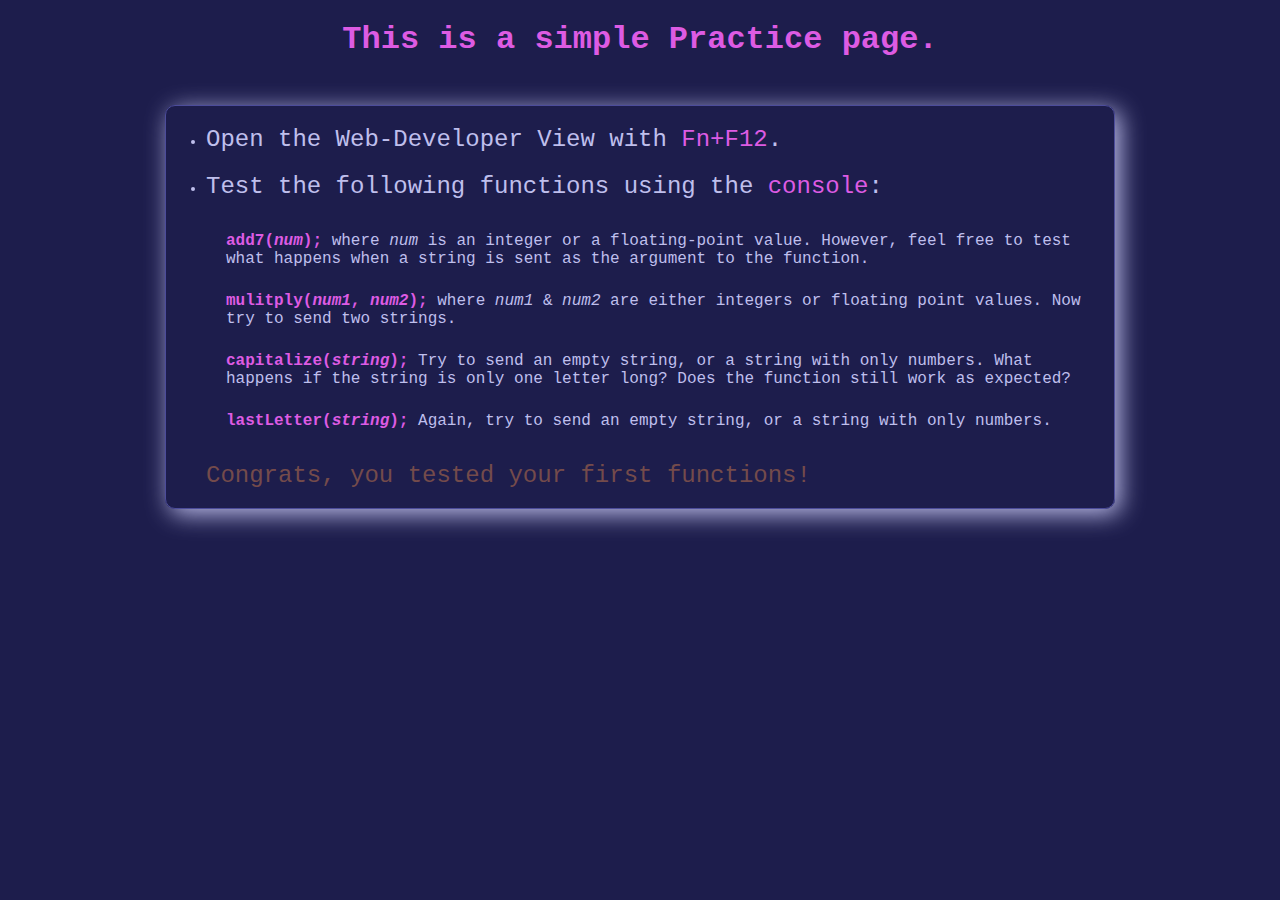
<file: 03-functions/index.html>
<!DOCTYPE html>
<html lang="en">
    <head>
        <meta charset="UTF-8">
        <title>Function Practice</title>
        <link rel="stylesheet" href="styles.css">
        <script src="javaScript.js"></script>
    </head>
    <body>
        <h1>This is a simple Practice page.</h1>
        <div class="instructions">
            <ul>
                <li><h2>Open the Web-Developer View with <strong>Fn+F12</strong>.</h2></li>
                <li><h2>Test the following functions using the <strong>console</strong>:</h2></li>
                <ul>
                    <li><strong>add7(<em>num</em>);</strong>  
                        where <em>num</em> is an integer or a floating-point value. 
                        However, feel free to test what happens when a string is 
                        sent as the argument to the function.</li>
                    <li><strong>mulitply(<em>num1</em>, <em>num2</em>);</strong> 
                        where <em>num1 </em>& <em>num2</em> are either integers 
                        or floating point values. Now try to send two strings.</li>
                    <li><strong>capitalize(<em>string</em>);</strong>  Try to send an empty string, 
                        or a string with only numbers. What happens if the string is only one letter long?
                        Does the function still work as expected?</li>
                    <li><strong>lastLetter(<em>string</em>);</strong>  Again, try to send an empty string, 
                        or a string with only numbers.</li>
                </ul>
                <li class="finalLine"><h2>Congrats, you tested your first functions!</h2></li>
            </ul>

        </div>
    </body>
</html>
</file>
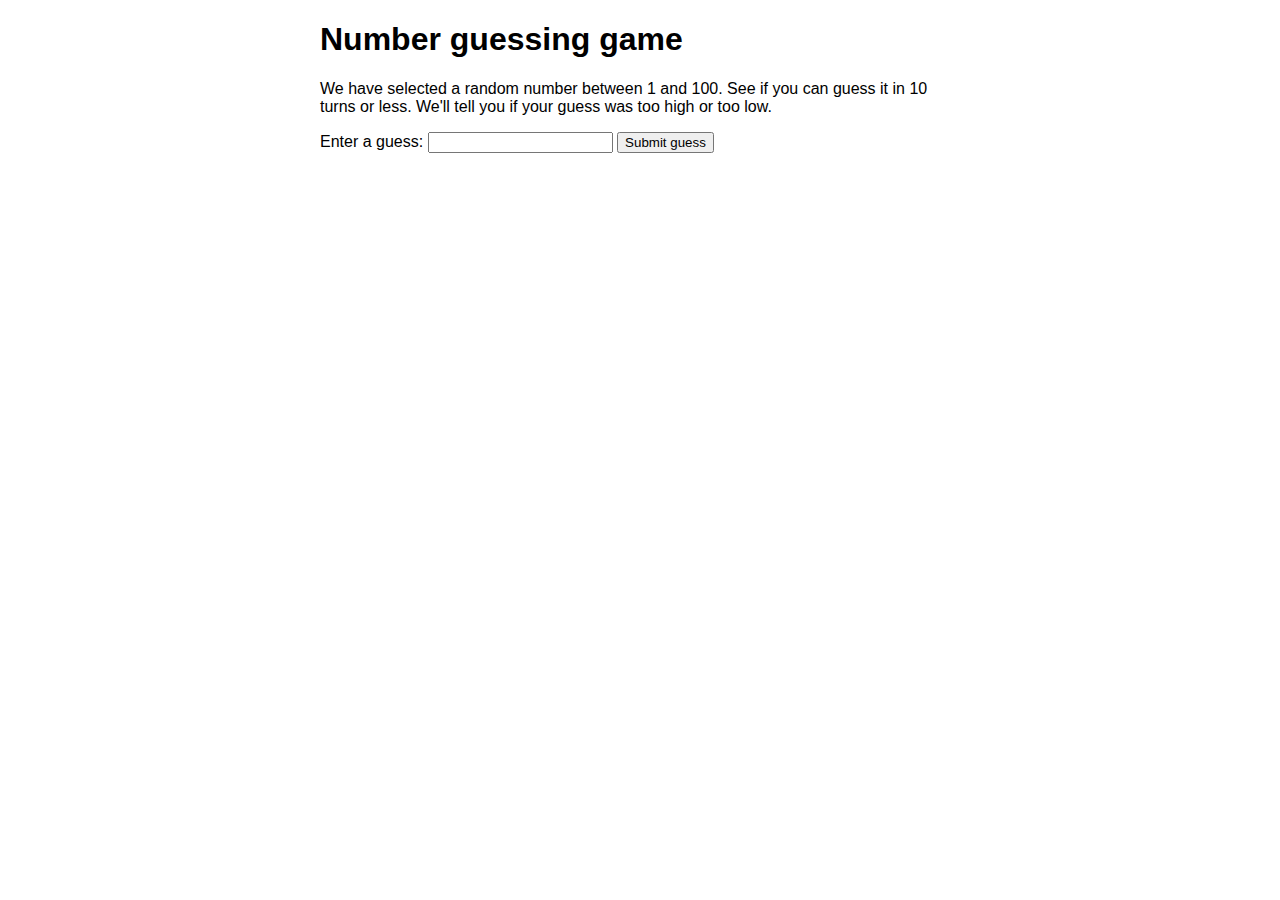
<file: 04-troubleshooting/index.html>
<!DOCTYPE html>
<html lang="en-US">
  <head>
    <meta charset="utf-8">

    <title>Number guessing game</title>

    <style>
      html {
        font-family: sans-serif;
      }
      body {
        width: 50%;
        max-width: 800px;
        min-width: 480px;
        margin: 0 auto;
      }
      .lastResult {
        color: white;
        padding: 3px;
      }
    </style>
  </head>

  <body>
      <h1>Number guessing game</h1>

      <p>We have selected a random number between 1 and 100. See if you can guess it in 10 turns or less. We'll tell you if your guess was too high or too low.</p>

<div class="form">
  <label for="guessField">Enter a guess: </label>
  <input type="text" id="guessField" class="guessField">
  <input type="submit" value="Submit guess" class="guessSubmit">
</div>

<div class="resultParas">
  <p class="guesses"></p>
  <p class="lastResult"></p>
  <p class="lowOrHi"></p>
</div>

</body>

<script>
  let randomNumber = Math.floor(Math.random() * 100) + 1;

  const guesses = document.querySelector('.guesses');
  const lastResult = document.querySelector('.lastResult');
  const lowOrHi = document.querySelector('.lowOrHi');
  const guessSubmit = document.querySelector('.guessSubmit');
  const guessField = document.querySelector('.guessField');

  let guessCount = 1;
  let resetButton;

  function checkGuess() {

    const userGuess = Number(guessField.value);
    if(guessCount === 1) {
      guesses.textContent = 'Previous guesses: ';
    }
    guesses.textContent += userGuess + ' ';

    if(userGuess === randomNumber) {
      lastResult.textContent = 'Congratulations! You got it right!';
      lastResult.style.backgroundColor = 'green';
      lowOrHi.textContent = '';
      setGameOver();
    } else if(guessCount === 10) {
      lastResult.textContent = '!!!GAME OVER!!!';
      setGameOver();
    } else {
      lastResult.textContent = 'Wrong!';
      lastResult.style.backgroundColor = 'red';
      if(userGuess < randomNumber) {
        lowOrHi.textContent = 'Last guess was too low!';
      } else if(userGuess > randomNumber) {
        lowOrHi.textContent = 'Last guess was too high!';
      }
    }

    guessCount++;
    guessField.value = '';
    guessField.focus();
  }
  guessSubmit.addEventListener('click', checkGuess);

  function setGameOver() {
	  guessField.disabled = true;
	  guessSubmit.disabled = true;
	  resetButton = document.createElement('button');
	  resetButton.textContent = 'Start new game';
	  document.body.appendChild(resetButton);
	  resetButton.addEventListener('click', resetGame);
  }

  function resetGame() {
	  guessCount = 1;

    const resetParas = document.querySelectorAll('.resultParas p');
    for (const resetPara of resetParas) {
      resetPara.textContent = '';
    }
	  resetButton.parentNode.removeChild(resetButton);

	  guessField.disabled = false;
	  guessSubmit.disabled = false;
	  guessField.value = '';
	  guessField.focus();

	  lastResult.style.backgroundColor = 'white';

	  randomNumber = Math.floor((Math.random() * 100) + 1);
  }
</script>
</html>
</file>
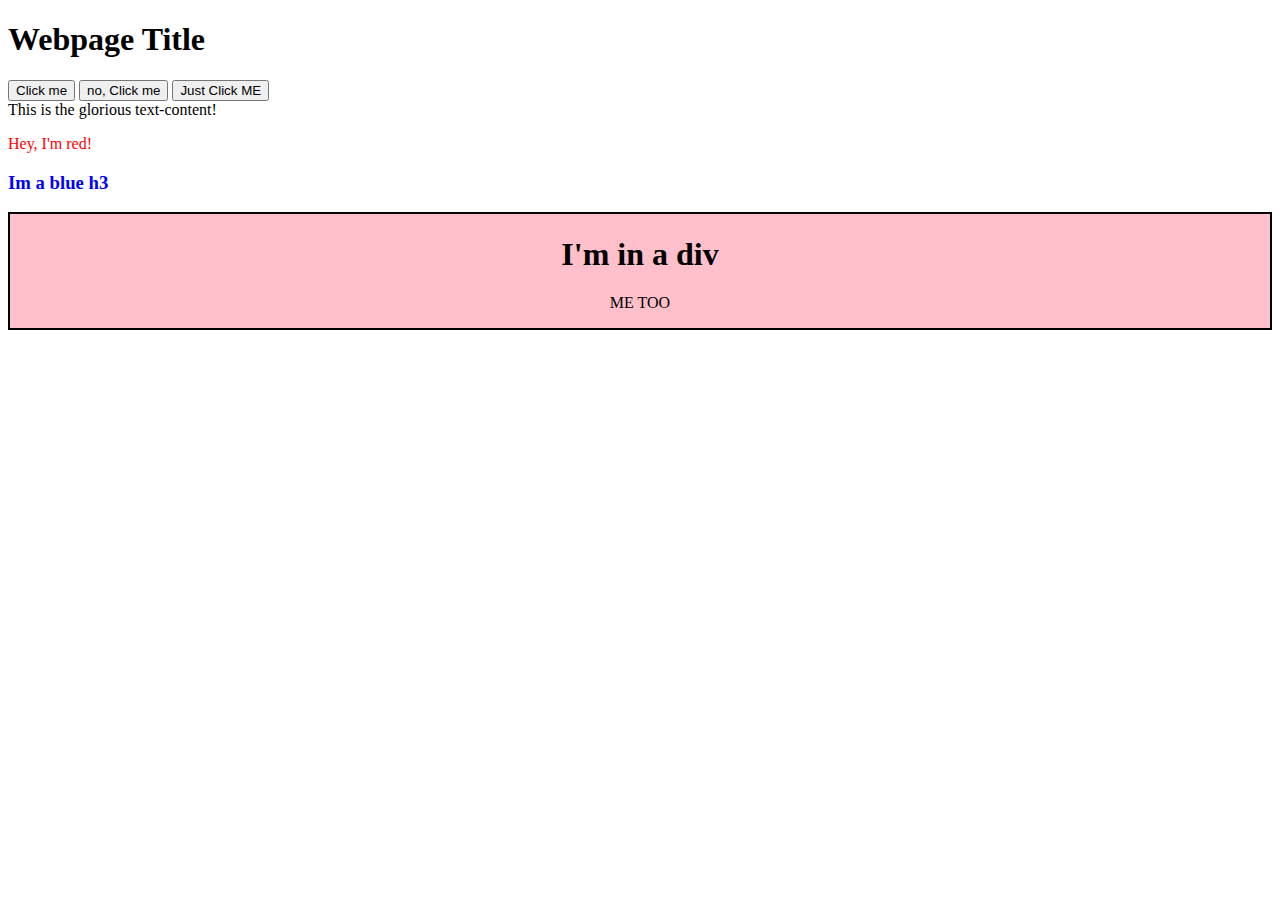
<file: 05-dom-manipulation/index.html>
<!DOCTYPE html>
<html lang="en">
    <head>
        <meta charset="UTF-8">
        <title>Dom Manipulation</title>
        <script src="javascript.js" defer></script>
    </head>
    <body>
        <h1>Webpage Title</h1>
        <div id="container">
            <button id="btn0">Click me</button>
            <button id="btn1">no, Click me</button>
            <button id="btn2">Just Click ME</button>
        </div>
    </body>
</html>
</file>
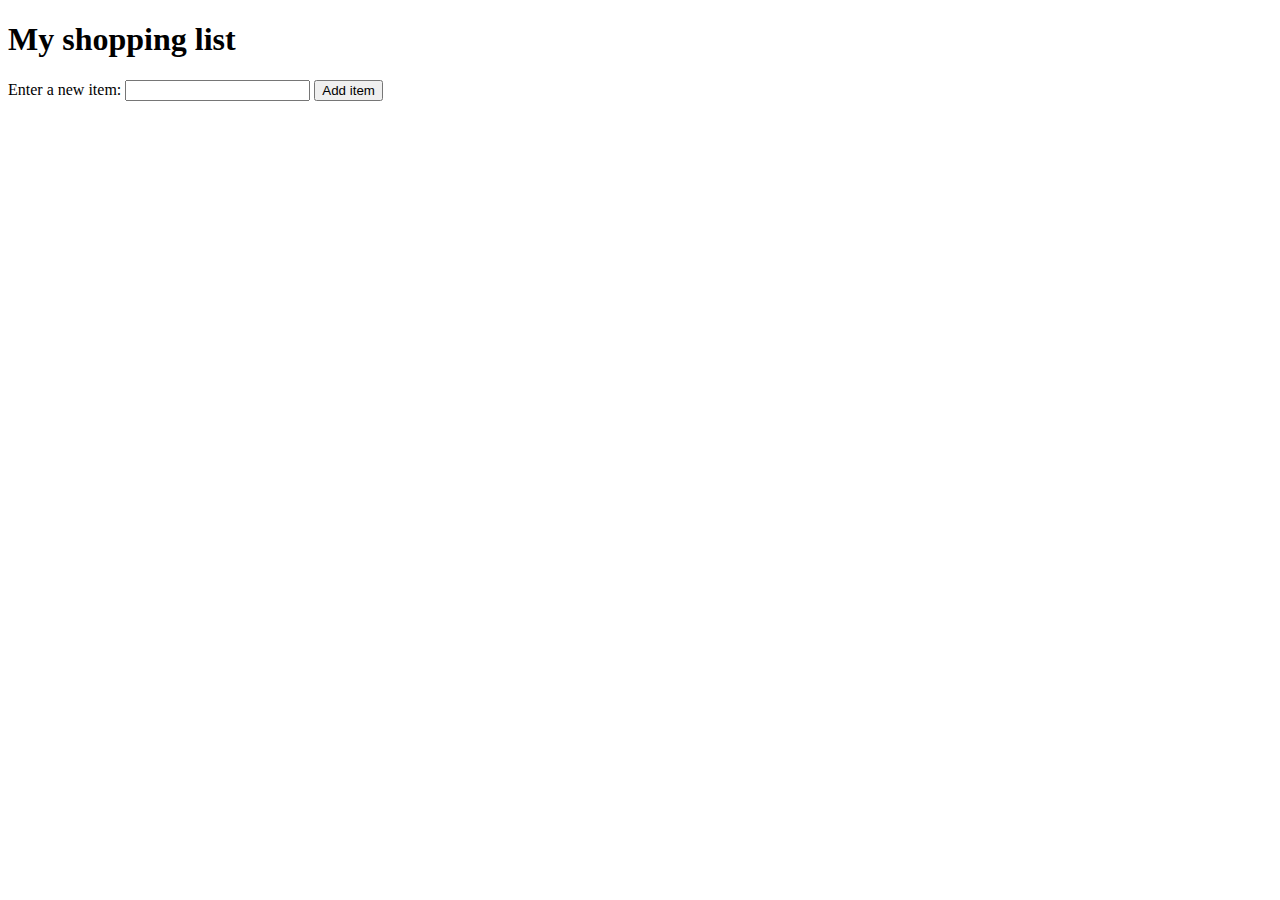
<file: 07-shopping-list/index.html>
<!DOCTYPE html>
<html lang="en-US">
  <head>
    <meta charset="utf-8">
    <meta name="viewport" content="width=device-width, initial-scale=1.0">
    <title>Shopping list example</title>
    <style>
      li {
        margin-bottom: 10px;
      }

      li button {
        font-size: 12px;
        margin-left: 20px;
        color: #666;
      }
    </style>
  </head>
  <body>

    <h1>My shopping list</h1>

    <div>
      <label for="item">Enter a new item:</label>
      <input type="text" name="item" id="item">
      <button>Add item</button>
    </div>

    <ul>

    </ul>

    <script>
        const list = document.querySelector("ul");
        const input = document.querySelector("input");
        const button = document.querySelector("button");

        button.addEventListener("click", addItem);

        function addItem() {

            const itemName = input.value;
            input.value = '';

            const listItem = document.createElement("li");
            const span = document.createElement("span");
            const delButton = document.createElement("button");

            listItem.appendChild(span);
            listItem.appendChild(delButton);

            span.textContent = itemName;
            delButton.textContent = "Delete";
            delButton.style.fontSize = "8px";
            
            list.appendChild(listItem);

            delButton.addEventListener("click", () => {
                list.removeChild(listItem);
            })

            input.focus();
        }
    </script>
  </body>
</html>
</file>
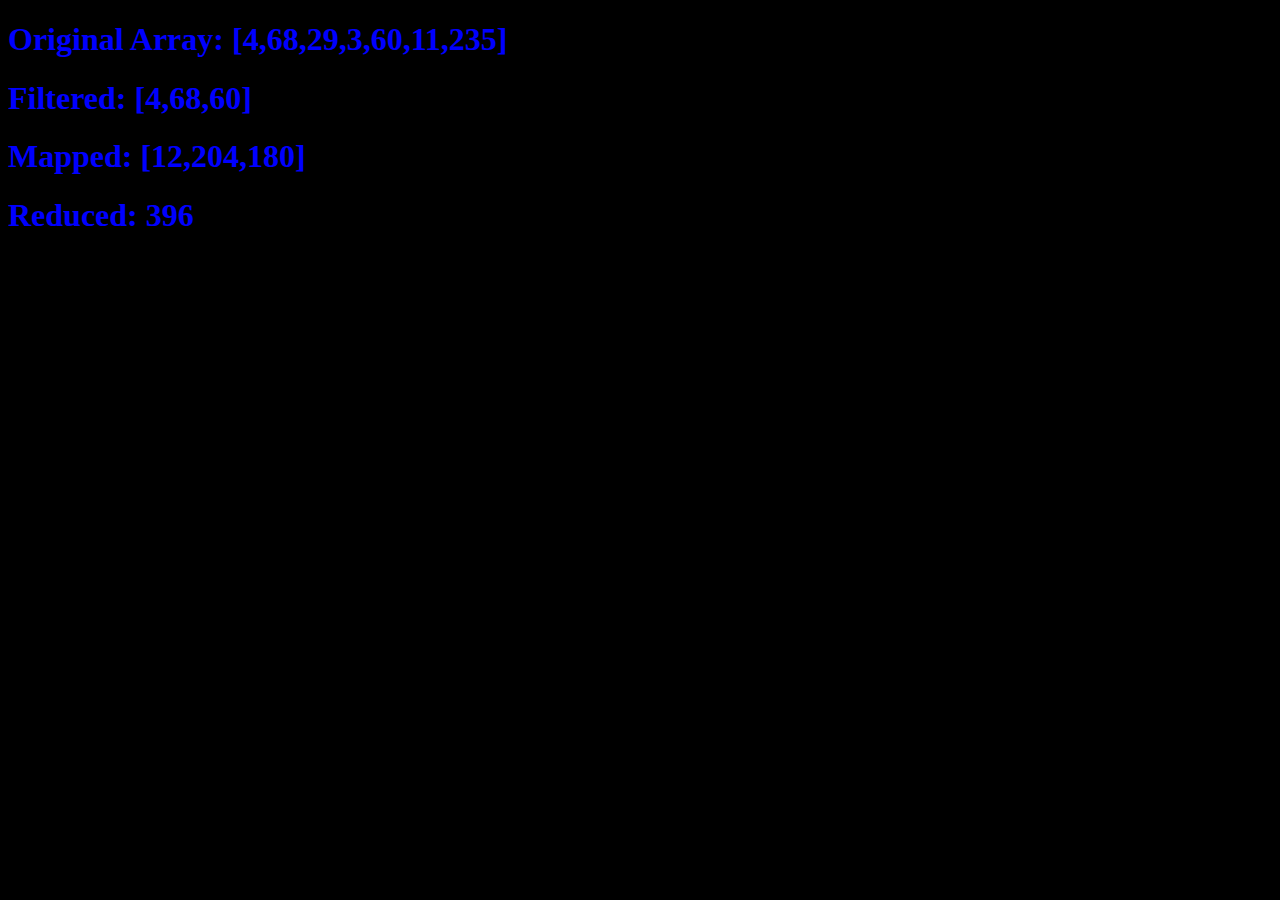
<file: 08-sumOfTripledEvens/index.html>
<!DOCTYPE html>
<html lang="en">
    <head>
        <meta charset="UTF-8">
        <title>Sum of Tripled Evens</title>
        <script src="script.js" defer></script>
    </head>
    <body>
        <div class="container">
            
        </div>
    </body>
</html>
</file>
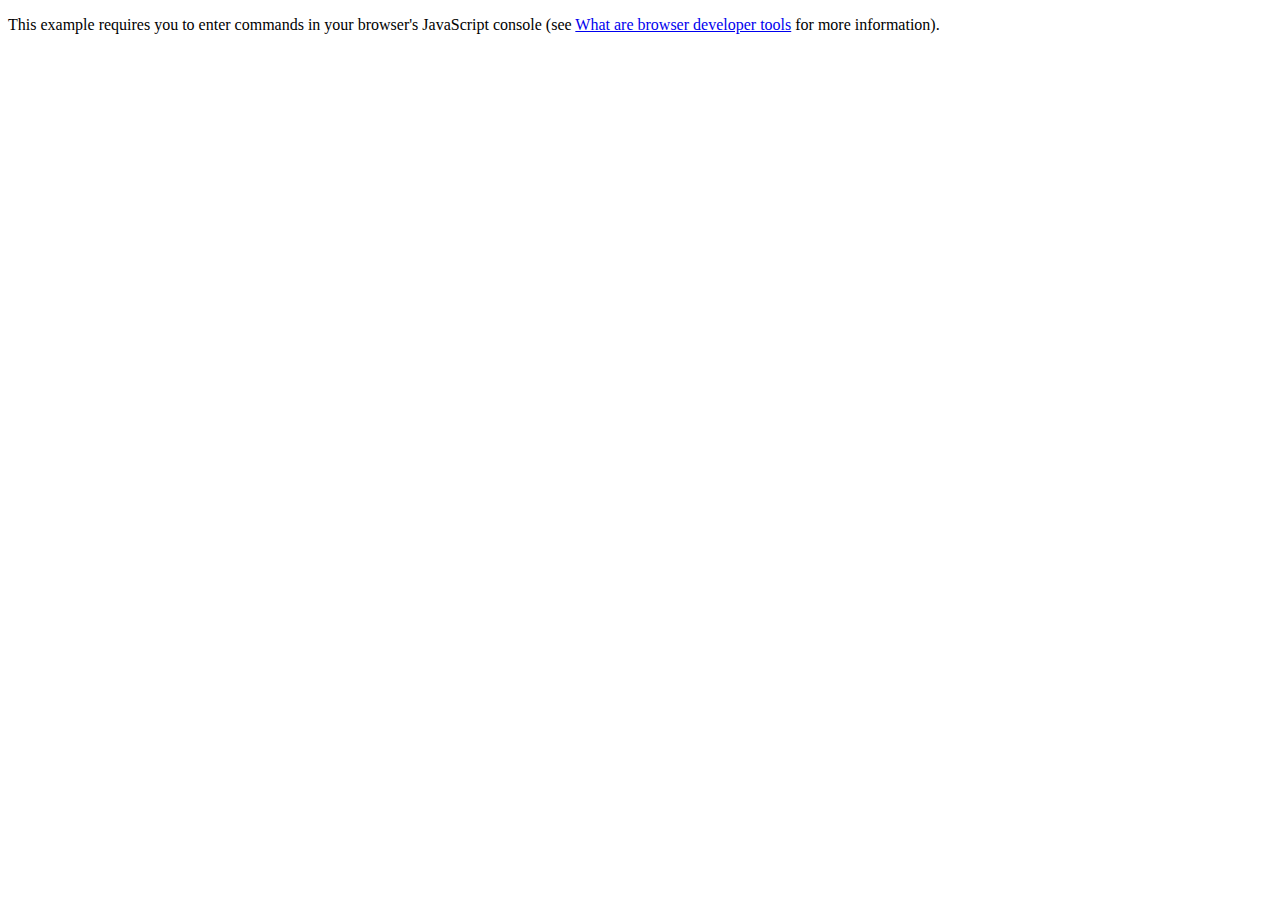
<file: 09-more-objs/index.html>
<!DOCTYPE html>
<html lang="en-US">
  <head>
    <meta charset="utf-8">
    <meta name="viewport" content="width=device-width">
    <title>Object-oriented JavaScript example</title>
  </head>

  <body>
    <p>This example requires you to enter commands in your browser's JavaScript console (see <a href="https://developer.mozilla.org/en-US/docs/Learn/Common_questions/What_are_browser_developer_tools">What are browser developer tools</a> for more information).</p>
    
    <script>
      const person = {
        name: {
          first: "Bob",
          last: "Smith",
        },
        age: 32,
        bio() {
          console.log(`${this.name.first} ${this.name.last} is ${this.age} years old.`);
        },
        introduceSelf() {
          console.log(`Hi! I'm ${this.name.first}.`);
        },
      };

      function Person(name) {
        this.name = name;
        this.introduceSelf = function () {
          console.log(`Hi! I'm ${this.name}.`);
        };
      }

      const smith = new Person("Agent Smith");
      console.log(smith.introduceSelf());
      )
    </script>
  </body>

</html>
</file>
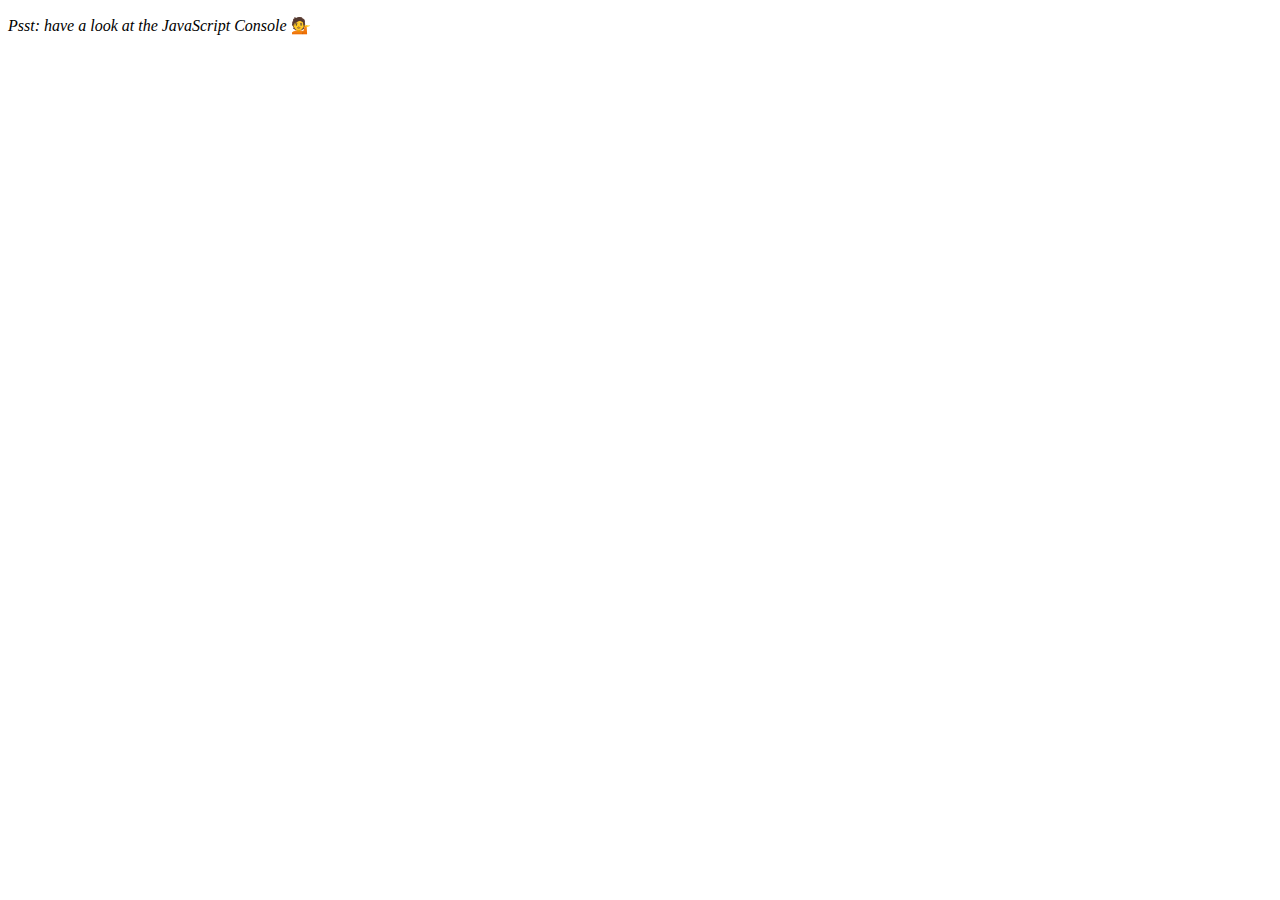
<file: 10-arrayCardio-day1/index.html>
<!DOCTYPE html>
<html lang="en">
<head>
  <meta charset="UTF-8">
  <title>Array Cardio 💪</title>
  <link rel="icon" href="https://fav.farm/🔥" />
</head>
<body>
  <p><em>Psst: have a look at the JavaScript Console</em> 💁</p>
  <script>
    // Get your shorts on - this is an array workout!
    // ## Array Cardio Day 1

    // Some data we can work with

    const inventors = [
      { first: 'Albert', last: 'Einstein', year: 1879, passed: 1955 },
      { first: 'Isaac', last: 'Newton', year: 1643, passed: 1727 },
      { first: 'Galileo', last: 'Galilei', year: 1564, passed: 1642 },
      { first: 'Marie', last: 'Curie', year: 1867, passed: 1934 },
      { first: 'Johannes', last: 'Kepler', year: 1571, passed: 1630 },
      { first: 'Nicolaus', last: 'Copernicus', year: 1473, passed: 1543 },
      { first: 'Max', last: 'Planck', year: 1858, passed: 1947 },
      { first: 'Katherine', last: 'Blodgett', year: 1898, passed: 1979 },
      { first: 'Ada', last: 'Lovelace', year: 1815, passed: 1852 },
      { first: 'Sarah E.', last: 'Goode', year: 1855, passed: 1905 },
      { first: 'Lise', last: 'Meitner', year: 1878, passed: 1968 },
      { first: 'Hanna', last: 'Hammarström', year: 1829, passed: 1909 }
    ];

    const people = [
      'Bernhard, Sandra', 'Bethea, Erin', 'Becker, Carl', 'Bentsen, Lloyd', 'Beckett, Samuel', 'Blake, William', 'Berger, Ric', 'Beddoes, Mick', 'Beethoven, Ludwig',
      'Belloc, Hilaire', 'Begin, Menachem', 'Bellow, Saul', 'Benchley, Robert', 'Blair, Robert', 'Benenson, Peter', 'Benjamin, Walter', 'Berlin, Irving',
      'Benn, Tony', 'Benson, Leana', 'Bent, Silas', 'Berle, Milton', 'Berry, Halle', 'Biko, Steve', 'Beck, Glenn', 'Bergman, Ingmar', 'Black, Elk', 'Berio, Luciano',
      'Berne, Eric', 'Berra, Yogi', 'Berry, Wendell', 'Bevan, Aneurin', 'Ben-Gurion, David', 'Bevel, Ken', 'Biden, Joseph', 'Bennington, Chester', 'Bierce, Ambrose',
      'Billings, Josh', 'Birrell, Augustine', 'Blair, Tony', 'Beecher, Henry', 'Biondo, Frank'
    ];
    
    // Array.prototype.filter()
    // 1. Filter the list of inventors for those who were born in the 1500's
    const fifteen = inventors.filter(inventor => inventor.year >= 1500 && inventor.year < 1600);
    console.table(fifteen);

    // Array.prototype.map()
    // 2. Give us an array of the inventors first and last names
    const fullNames = inventors.map(inventor => inventor.first + " " + inventor.last);
    console.table(fullNames);

    // Array.prototype.sort()
    // 3. Sort the inventors by birthdate, oldest to youngest
    const ordered = inventors.sort((a,b) => a.year > b.year ? 1 : -1);
    console.table(ordered);

    // Array.prototype.reduce()
    // 4. How many years did all the inventors live all together?
    const totalYears = inventors.reduce((total, inventor) => {
      return total + (inventor.passed - inventor.year);
    }, 0);
    console.log(totalYears);


    // 5. Sort the inventors by years lived
    const yearsAliveSorted = inventors.sort(function(a, b) {
      const lastGuy = a.passed - a.year;
      const nextGuy = b.passed - b.year;
      return lastGuy > nextGuy ? 1 : -1;
    });
    console.table(yearsAliveSorted);  


    // 6. create a list of Boulevards in Paris that contain 'de' anywhere in the name
    // https://en.wikipedia.org/wiki/Category:Boulevards_in_Paris

    // const category = document.querySelector('.mw-category');
    // const links = Array.from(category.querySelectorAll('a'));
    // const de = links
    //             .map(link => link.textContent)
    //             .filter(streetName => streetName.includes('de'));

    // 7. sort Exercise
    // Sort the people alphabetically by last name
    const alpha = people.sort((lastOne, nextOne) => {
      const [aLast, aFirst] = lastOne.split(', ');
      const [bLast, bFirst] = nextOne.split(', ');
      return aLast < bLast ? -1 : 1;
    });
    console.table(alpha);

    // 8. Reduce Exercise
    // Sum up the instances of each of these
    const data = ['car', 'car', 'scooter', 'truck', 'truck', 'bike', 'walk', 'car', 'van', 'bike', 'walk', 'car', 'van', 'car', 'truck' ];

    const transportation = data.reduce(function(obj, item) {
      if(!obj[item]) {
        obj[item] = 0;
      }
      obj[item]++;
      return obj;
    }, {});

    console.log(transportation);

  </script>
</body>
</html>
</file>
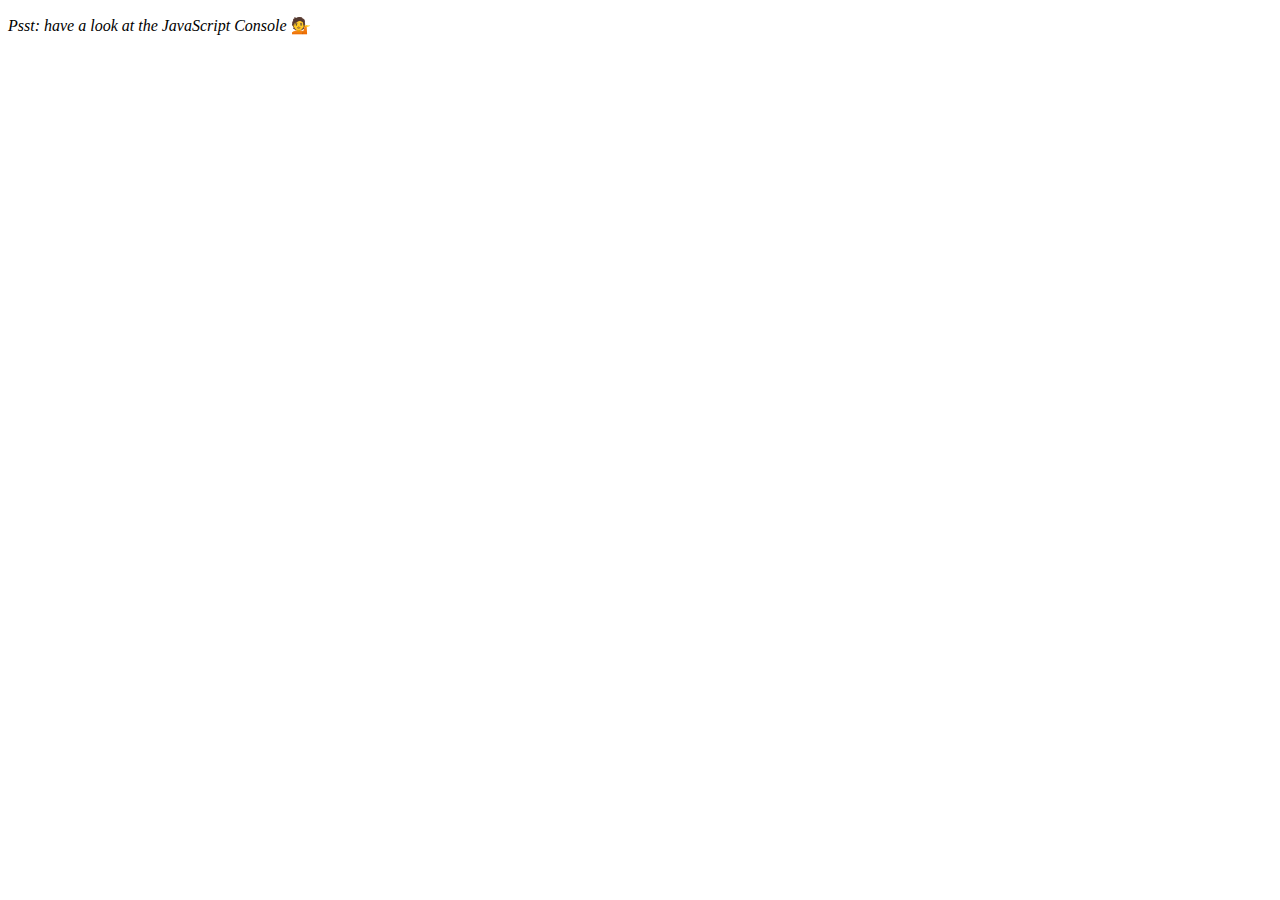
<file: 11-arrayCardio-day2/index.html>
<!DOCTYPE html>
<html lang="en">
<head>
  <meta charset="UTF-8">
  <title>Array Cardio 💪💪</title>
  <link rel="icon" href="https://fav.farm/🔥" />
</head>
<body>
  <p><em>Psst: have a look at the JavaScript Console</em> 💁</p>
  <script>
    // ## Array Cardio Day 2

    const people = [
      { name: 'Wes', year: 1988 },
      { name: 'Kait', year: 1986 },
      { name: 'Irv', year: 1970 },
      { name: 'Lux', year: 2015 }
    ];

    const comments = [
      { text: 'Love this!', id: 523423 },
      { text: 'Super good', id: 823423 },
      { text: 'You are the best', id: 2039842 },
      { text: 'Ramen is my fav food ever', id: 123523 },
      { text: 'Nice Nice Nice!', id: 542328 }
    ];

    // Some and Every Checks
    // Array.prototype.some() // is at least one person 19 or older?
    // Array.prototype.every() // is everyone 19 or older?

    const isAdult = people.some(person => ((new Date()).
          getFullYear()) - person.year >= 19);

    console.log(isAdult);

    const allAdult = people.every(person => ((new Date()).
          getFullYear()) - person.year >= 19);

    console.log(isAdult);

    // Array.prototype.find()
    // Find is like filter, but instead returns just the one you are looking for
    // find the comment with the ID of 823423

    const comment = comments.find(comment => comment.id === 823423);
    console.log(comment);

    // Array.prototype.findIndex()
    // Find the comment with this ID
    // delete the comment with the ID of 823423
    const index = comments.findIndex(comment => comment.id ===
      823423);
    comments.splice(index, 1);
    console.table(comments);

  </script>
</body>
</html>
</file>
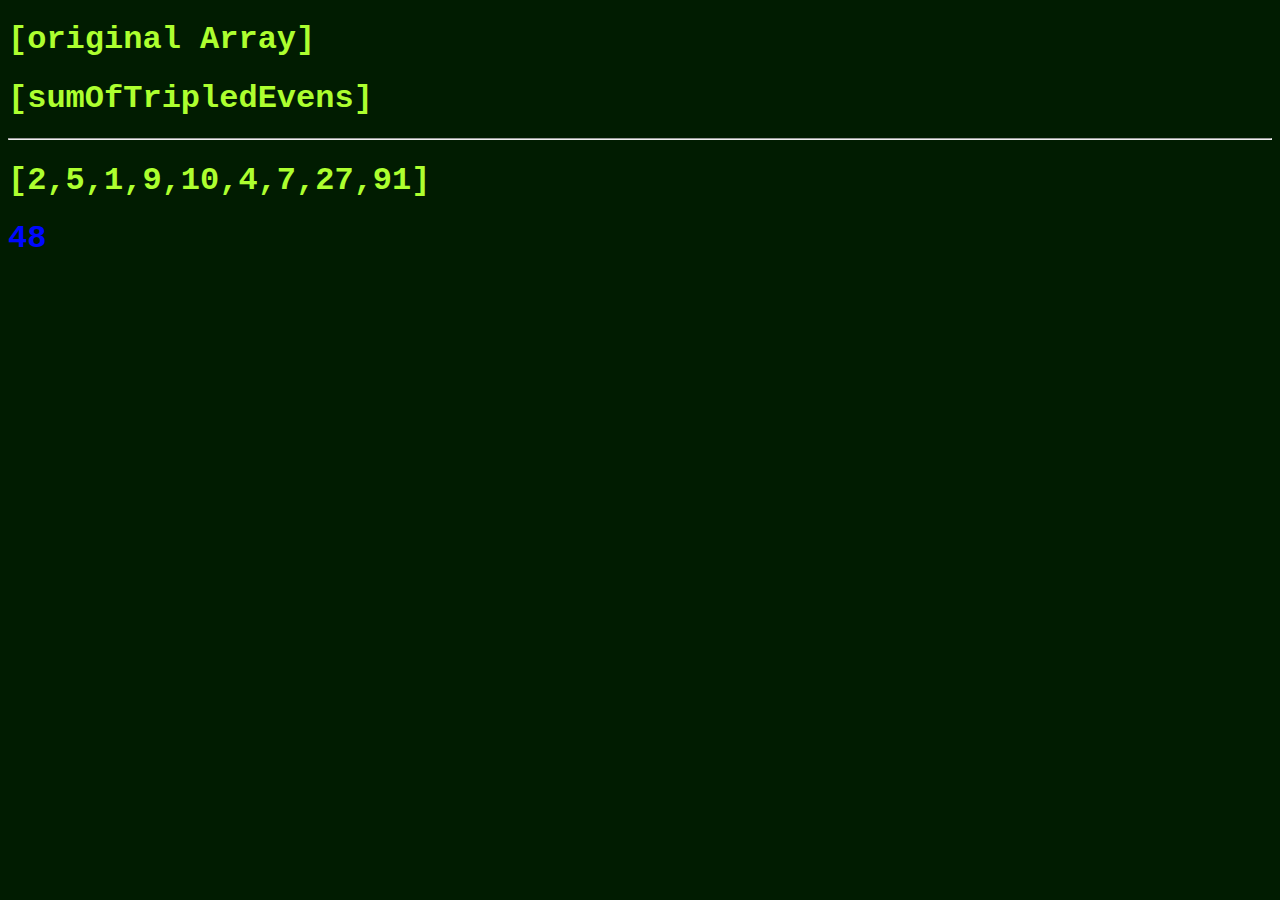
<file: 13-object-review/index.html>
<!DOCTYPE html>
<html lang="en">
<head>
    <meta charset="UTF-8">
    <meta name="viewport" content="width=device-width, initial-scale=1.0">
    <title>Stupid Testing</title>
    <link rel="stylesheet" href="styles.css">
    <script defer src="script.js"></script>
</head>
<body>
    <h1>[original Array]</h1>
    <h1>[sumOfTripledEvens]</h1>
    <hr>
    <h1 id="originalArr">[original Array]</h1>
    <h1 id="newNum">[sumOfTripledEvens]</h1>  
</body>
</html>
</file>
<file: 03-functions/styles.css>
body {
    background-color: rgb(29, 29, 76);
    color:rgb(191, 191, 236);
    font-family: 'Courier New', Courier, monospace;
}

h1 {
    text-align: center;
    padding-bottom: 25px;
    color: rgb(221, 91, 227);
}

.instructions {
    margin: auto;
    width: 75%;
    border: 1px rgb(76, 76, 155) solid;
    border-radius: 10px;
    margin-right: auto;
    box-shadow: 5px 5px 25px;
}

ul ul {
    padding-left: 0px
}

ul ul li {
    list-style-type: none;
    padding: 12px 20px;
}

strong {
    color: rgb(221, 91, 227);
}

h2 {
    font-weight: 200;
}

.finalLine {
    list-style-type: none;
    color: rgb(116, 75, 75);
}
</file>
<file: 13-object-review/styles.css>
body {
    font-family: 'Courier New', Courier, monospace;
    background-color: rgb(1, 28, 1);
    color: greenyellow;
}
</file>
